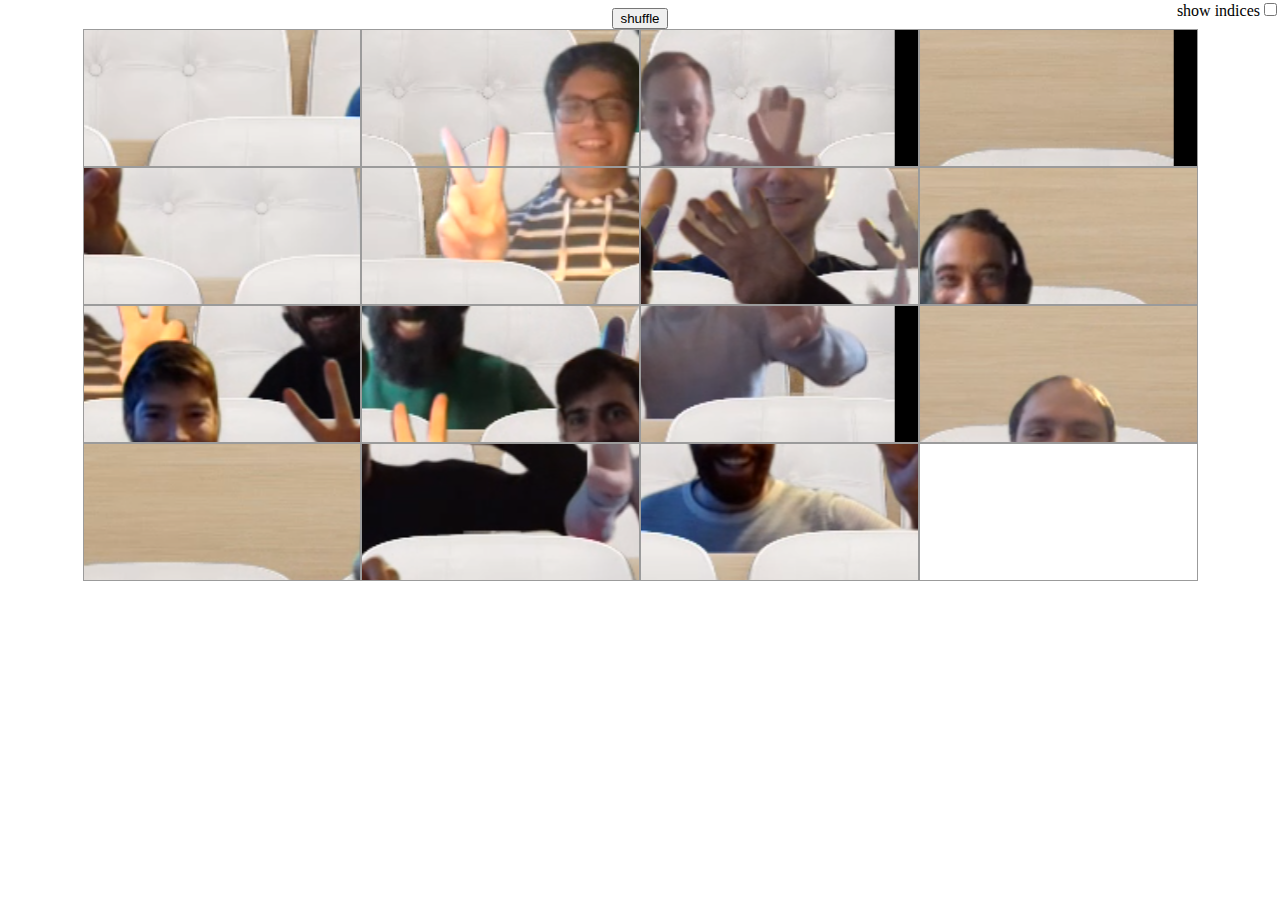
<file: docs/index.html>
<!doctype html>
<html>
    <head>
        <meta charset="UTF-8">
        <title>Dynamo wishes you a great 2022</title>
        <link rel="stylesheet" type="text/css" href="css/wish.css">
    </head>
    <body>
        <div id="container"></div>
        <script src="js/Wish.min.js"></script>
        <script src="js/app.js"></script>
     </body>
</html>
</file>
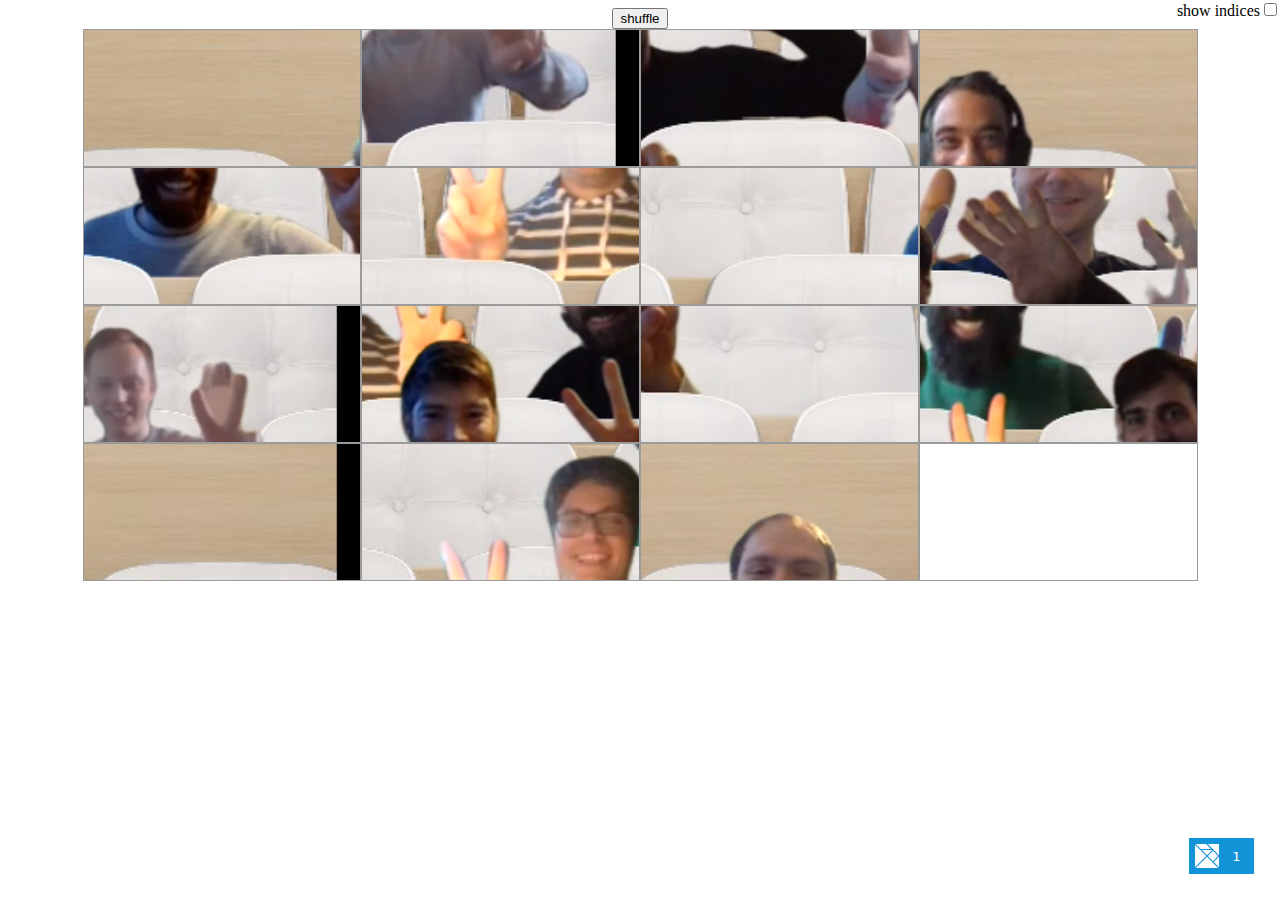
<file: docs/debug.html>
<!doctype html>
<html>
    <head>
        <meta charset="UTF-8">
        <title>Dynamo wishes you a great 2022</title>
        <link rel="stylesheet" type="text/css" href="css/wish.css">
    </head>
    <body>
        <div id="container"></div>
        <script src="js/Wish.debug.js"></script>
        <script src="js/app.js"></script>
     </body>
</html>
</file>
<file: docs/css/wish.css>
.wish .message {
    width: 640px;
    margin-left: auto;
    margin-right: auto;
}

.heart {
    color: red;
}
</file>
